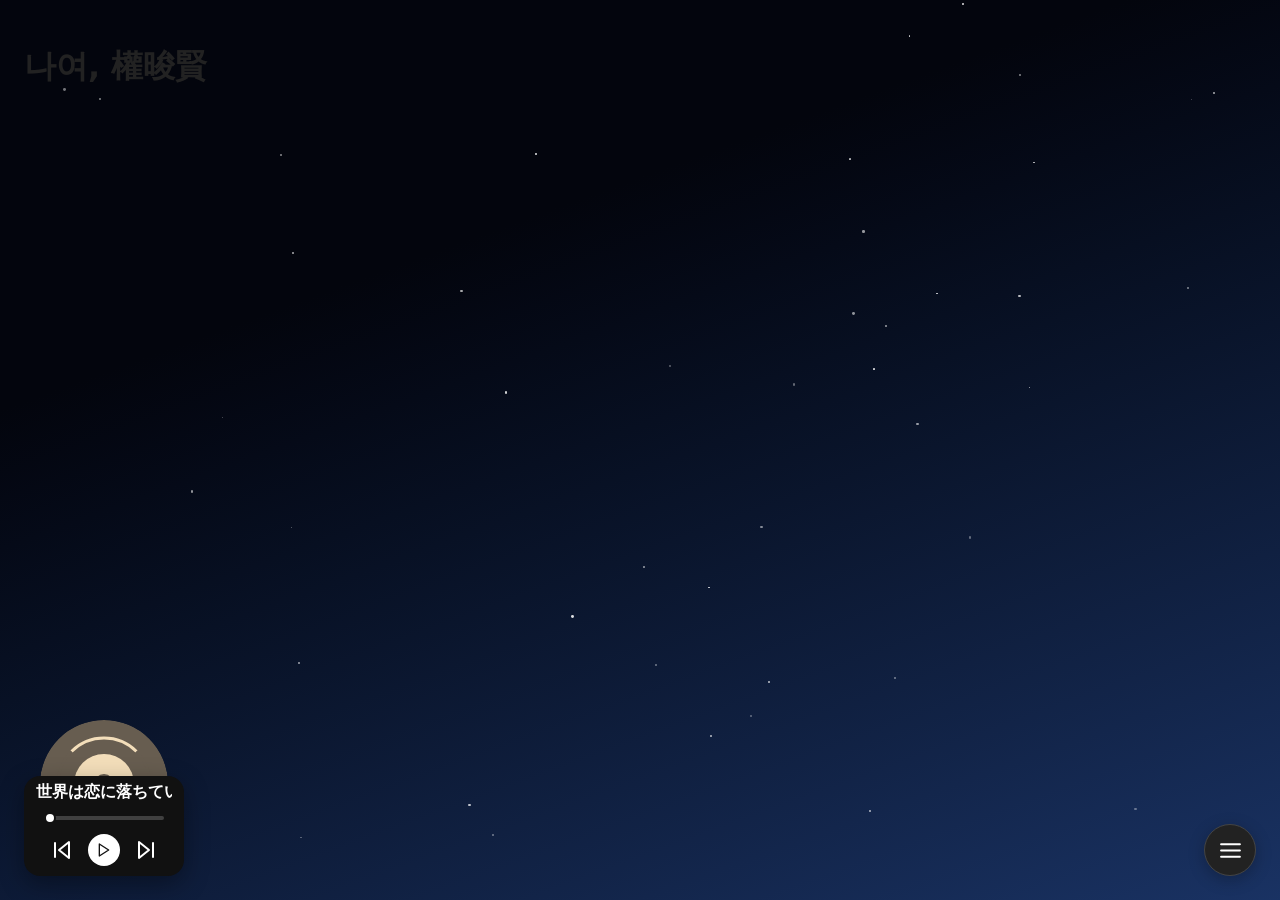
<file: index.html>
<!DOCTYPE html>
<html lang="ko">
<head>
  <meta charset="UTF-8">
  <meta name="viewport" content="width=device-width, initial-scale=1">
  <title>its1jun</title>
  <link rel="stylesheet" href="css/base.css">
  <link rel="stylesheet" href="css/animations.css">
</head>
<body>

  <!-- 페이지 내용 자리: js/core/page-router.js 가 주소의 #이름 에 맞는 pages/이름/이름.html 로 채움 -->
  <main id="page-view"></main>

  <!-- 음악 플레이어 (왼쪽 아래): components/music-player/ 를 로더가 이 자리에 채움 -->
  <div data-component="music-player"></div>

  <!-- 사이트 메뉴 (오른쪽 아래): components/site-menu/ 를 로더가 이 자리에 채움 -->
  <div data-component="site-menu"></div>

  <!-- 별똥별 배경: components/shooting-stars/ 를 로더가 이 자리에 채움 -->
  <div data-component="shooting-stars"></div>

  <script src="js/core/component-loader.js"></script>
  <script src="js/core/page-router.js"></script>
</body>
</html>
</file>
<file: css/base.css>
/* 사이트 전체 공통 스타일 + 모든 파일이 함께 쓰는 값(변수) */
:root {
  /* 크기·간격: 화면 크기에 따라 자동으로 늘고 줄어듦 */
  --edge: clamp(0.75rem, 2vw, 1.5rem);      /* 화면 가장자리 여백 */
  --gap: 0.75rem;                            /* 요소 사이 간격 */
  --btn-size: clamp(2.75rem, 6vw, 3.25rem);  /* 둥근 버튼 크기 */
  --panel-width: 16.5rem;                    /* 박스 최대 너비 */
  --panel-pad: 0.875rem 1rem;
  --radius: 0.75rem;

  /* 글자 크기 */
  --font-sm: 0.75rem;
  --font-md: 0.875rem;
  --font-lg: 1rem;

  /* 색상 */
  --bg-page: #f4f4f4;
  --text-page: #222;
  --bg-panel: #222;
  --border-panel: #444;
  --text-panel: #fff;
  --text-muted: #aaa;
  --bg-control: #444;
  --bg-control-hover: #666;
  --shadow: 0 0.25rem 1rem rgba(0, 0, 0, 0.25);

  /* 애니메이션 (css/animations.css에서 사용) */
  --anim-duration: 0.5s;                        /* 재생 시간 */
  --anim-duration-fast: 0.25s;                  /* 열고 닫는 UI(.visible / .expanded 토글)용 짧은 시간 */
  --anim-delay: 0s;                             /* 시작 전 대기 시간 */
  --anim-ease: cubic-bezier(0.32, 0.72, 0, 1);  /* 빠르게 시작해 부드럽게 멈춤 (애플 느낌) */
  --float-distance: 1rem;                       /* 떠오르기 이동 거리 */
  --slide-distance: 3rem;                       /* 슬라이드 이동 거리 */
  --scale-from: 0.92;                           /* 커지기 시작 크기 (1이 원래 크기) */
  --spin-duration: 3s;                          /* LP판이 한 바퀴 도는 시간 (anim-spin) */

  /* 펼침/접힘 전환 시간 (music-player.css에서 사용) */
  --anim-duration-expand: 0.4s;

  /* 음악 플레이어 색상 (css/music-player.css에서 사용) */
  --player-dark: #675D50;           /* LP판 색 (LP 전용) */
  --player-cream: #F3DEBA;          /* LP 라벨 색 (LP 전용) */
  --player-card-bg: #111;           /* 카드 배경 */
  --player-text: #fff;              /* 기본 글씨, 아이콘, 하이라이트 */
  --player-border: #fff;            /* 포커스 선 색 */
  --player-muted: #9a9a9a;          /* 보조 글씨(시간, 볼륨 값) */
  --player-icon-muted: #9a9a9a;     /* 목록/볼륨 아이콘 */
  --player-bar-bg: #262626;         /* 목록 항목 hover 배경 */
  --player-track-bg: #404040;       /* 재생 바 트랙 */
  --shadow-md: none;
  --shadow-card: 0 0.5rem 1.5rem rgba(0, 0, 0, 0.35);  /* 일반 그림자 */
  --list-fade-h: 2.25rem;   /* 노래 목록 아래쪽 흐려지는 구간 높이 */
  --list-fade-end: 0.2;     /* 맨 아래 글씨의 진하기 (0 = 완전히 사라짐, 1 = 흐림 없음) */
  --controls-mb-closed: 0.25rem;  /* 볼륨 바/노래 목록이 둘 다 닫혔을 때 컨트롤 아래 여백 */
}

body {
  margin: 0;
  min-height: 100vh;
  font-family: system-ui, "Apple SD Gothic Neo", "Malgun Gothic", sans-serif;
  background: var(--bg-page);
  color: var(--text-page);
}

main {
  padding: var(--edge);
}
</file>
<file: css/animations.css>
/* =====================================================
   재사용 애니메이션 모음
   -----------------------------------------------------
   [기본 사용법]
   애니메이션을 넣고 싶은 요소의 class에 이름을 추가합니다.
     <div class="box anim-float-in">

   [방향 바꾸기] 방향 클래스를 함께 추가합니다.
     <div class="box anim-float-in from-top">

   [속도/지연 바꾸기] 그 요소에만 적용하려면 style을 추가합니다.
     <div class="box anim-float-in" style="--anim-duration: 1s; --anim-delay: 0.2s">

   [전체 기본값 바꾸기] css/base.css 맨 위의 애니메이션 변수를 수정합니다.
   ===================================================== */


/* ---------- 1. 부드럽게 떠오르기 (anim-float-in) ----------
   살짝만 이동하며 나타납니다. 기본: 아래에서 위로. */
.anim-float-in {
  --dir-x: 0;
  --dir-y: 1;
  animation: anim-float-in var(--anim-duration) var(--anim-ease) var(--anim-delay) backwards;
}

@keyframes anim-float-in {
  from {
    opacity: 0;
    transform: translate(
      calc(var(--dir-x) * var(--float-distance)),
      calc(var(--dir-y) * var(--float-distance))
    );
  }
  to {
    opacity: 1;
    transform: translate(0, 0);
  }
}


/* ---------- 2. 살짝 커지며 나타나기 (anim-scale-in) ----------
   조금 작은 크기에서 원래 크기로 커지며 나타납니다. (방향 없음) */
.anim-scale-in {
  animation: anim-scale-in var(--anim-duration) var(--anim-ease) var(--anim-delay) backwards;
}

@keyframes anim-scale-in {
  from {
    opacity: 0;
    transform: scale(var(--scale-from));
  }
  to {
    opacity: 1;
    transform: scale(1);
  }
}


/* ---------- 3. 슬라이드 (anim-slide-in) ----------
   떠오르기보다 더 멀리서 들어옵니다. 기본: 위에서 아래로 내려옴.
   아래에서 올라오게 하려면 from-bottom 을 함께 추가하세요. */
.anim-slide-in {
  --dir-x: 0;
  --dir-y: -1;
  animation: anim-slide-in var(--anim-duration) var(--anim-ease) var(--anim-delay) backwards;
}

@keyframes anim-slide-in {
  from {
    opacity: 0;
    transform: translate(
      calc(var(--dir-x) * var(--slide-distance)),
      calc(var(--dir-y) * var(--slide-distance))
    );
  }
  to {
    opacity: 1;
    transform: translate(0, 0);
  }
}


/* ---------- 방향 클래스 (float, slide 공통) ----------
   "어디에서 출발하는가"를 뜻합니다.
   주의: 반드시 위의 애니메이션 정의보다 아래에 있어야 적용됩니다. */
.from-top    { --dir-x: 0;  --dir-y: -1; }  /* 위에서 내려옴 */
.from-bottom { --dir-x: 0;  --dir-y: 1;  }  /* 아래에서 올라옴 */
.from-left   { --dir-x: -1; --dir-y: 0;  }  /* 왼쪽에서 들어옴 */
.from-right  { --dir-x: 1;  --dir-y: 0;  }  /* 오른쪽에서 들어옴 */


/* =====================================================
   사라지는 애니메이션 (anim-○○-out)
   끝난 뒤에도 투명한 상태로 유지되며 클릭은 통과합니다.
   방향 클래스는 "어디로 사라지는가"를 뜻하는 to-○○ 를 사용합니다.
     예) <div class="anim-slide-out to-bottom">  (아래로 내려가며 사라짐)
   ===================================================== */

/* ---------- 4. 떠오르며 사라지기 (anim-float-out) ---------- 기본: 아래로 */
.anim-float-out {
  --dir-x: 0;
  --dir-y: 1;
  animation: anim-float-out var(--anim-duration) var(--anim-ease) var(--anim-delay) forwards;
  pointer-events: none;
}

@keyframes anim-float-out {
  from {
    opacity: 1;
    transform: translate(0, 0);
  }
  to {
    opacity: 0;
    transform: translate(
      calc(var(--dir-x) * var(--float-distance)),
      calc(var(--dir-y) * var(--float-distance))
    );
  }
}

/* ---------- 5. 작아지며 사라지기 (anim-scale-out) ---------- 방향 없음 */
.anim-scale-out {
  animation: anim-scale-out var(--anim-duration) var(--anim-ease) var(--anim-delay) forwards;
  pointer-events: none;
}

@keyframes anim-scale-out {
  from {
    opacity: 1;
    transform: scale(1);
  }
  to {
    opacity: 0;
    transform: scale(var(--scale-from));
  }
}

/* ---------- 6. 슬라이드로 사라지기 (anim-slide-out) ---------- 기본: 위로 */
.anim-slide-out {
  --dir-x: 0;
  --dir-y: -1;
  animation: anim-slide-out var(--anim-duration) var(--anim-ease) var(--anim-delay) forwards;
  pointer-events: none;
}

@keyframes anim-slide-out {
  from {
    opacity: 1;
    transform: translate(0, 0);
  }
  to {
    opacity: 0;
    transform: translate(
      calc(var(--dir-x) * var(--slide-distance)),
      calc(var(--dir-y) * var(--slide-distance))
    );
  }
}

/* ---------- 사라지는 방향 클래스 (float-out, slide-out 공통) ----------
   반드시 위의 -out 정의보다 아래에 있어야 적용됩니다. */
.to-top    { --dir-x: 0;  --dir-y: -1; }  /* 위로 사라짐 */
.to-bottom { --dir-x: 0;  --dir-y: 1;  }  /* 아래로 사라짐 */
.to-left   { --dir-x: -1; --dir-y: 0;  }  /* 왼쪽으로 사라짐 */
.to-right  { --dir-x: 1;  --dir-y: 0;  }  /* 오른쪽으로 사라짐 */


/* =====================================================
   반복 애니메이션
   ===================================================== */

/* ---------- 7. 계속 회전 (anim-spin) ----------
   끝없이 반복되는 회전. LP판 등에 사용. 한 바퀴 시간은 base.css 의 --spin-duration. */
.anim-spin {
  animation: anim-spin var(--spin-duration) linear infinite;
}

@keyframes anim-spin {
  to { transform: rotate(360deg); }
}


/* ---------- 움직임 줄이기 설정 존중 ----------
   사용자가 기기에서 "동작 줄이기"를 켰다면 애니메이션 없이 바로 표시합니다.
   (-out 은 애니메이션 없이 바로 투명하게 만듭니다) */
@media (prefers-reduced-motion: reduce) {
  [class*="anim-"] {
    animation: none;
  }
  [class*="anim-"][class*="-out"] {
    opacity: 0;
  }
}
</file>
